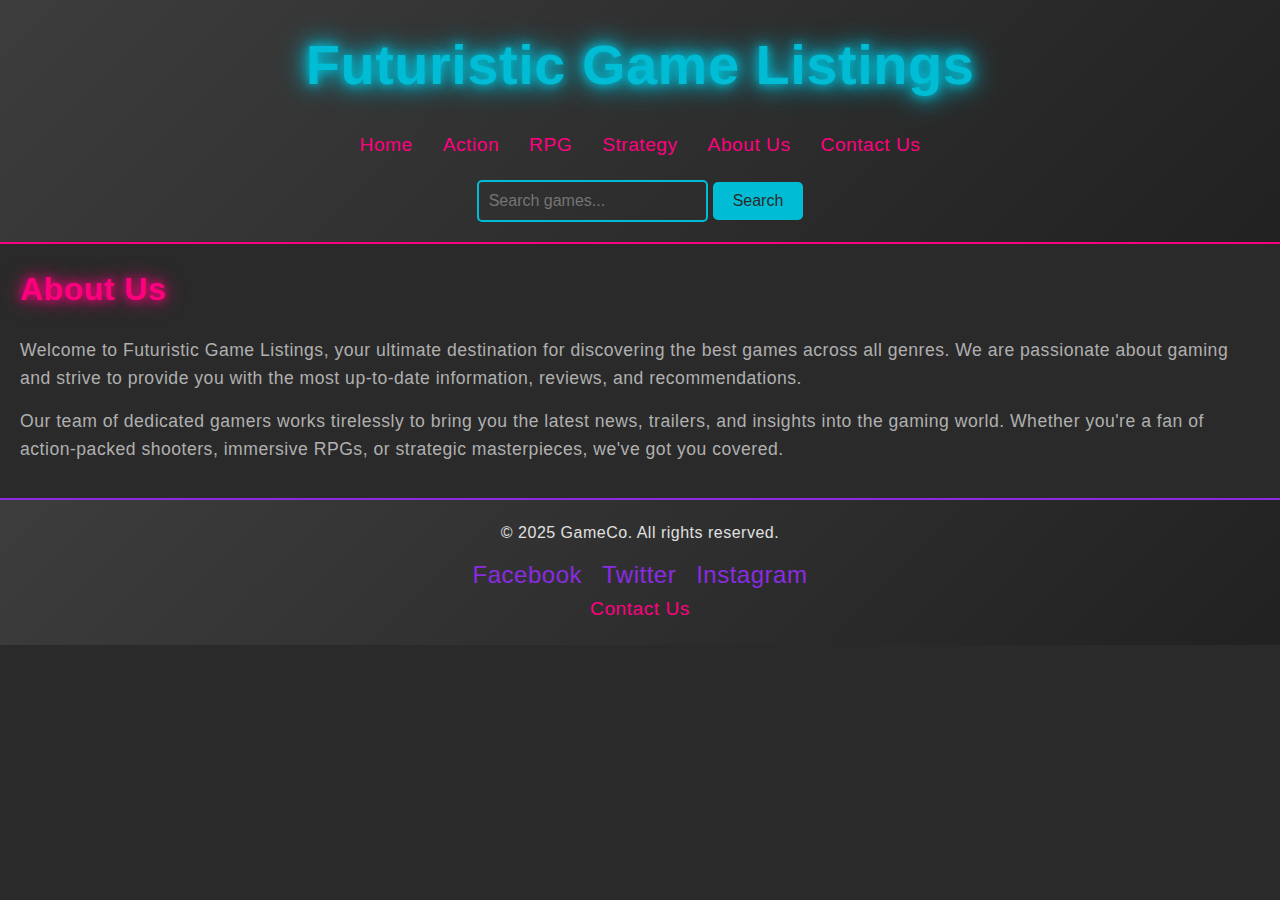
<file: about.html>
<!DOCTYPE html>
<html lang="en">
<head>
    <meta charset="UTF-8">
    <meta name="viewport" content="width=device-width, initial-scale=1.0">
    <title>About Us - Futuristic Game Listings</title>
    <link rel="stylesheet" href="styles/style.css">
</head>
<body>
    <!-- Header Section -->
    <header>
        <h1 class="neon-title">Futuristic Game Listings</h1>
        <nav>
            <ul class="nav-links">
                <li><a href="index.html" class="neon-link">Home</a></li>
                <li><a href="action-games.html" class="neon-link">Action</a></li>
                <li><a href="rpg-games.html" class="neon-link">RPG</a></li>
                <li><a href="strategy-games.html" class="neon-link">Strategy</a></li>
                <li><a href="about.html" class="neon-link">About Us</a></li>
                <li><a href="contact.html" class="neon-link">Contact Us</a></li>
            </ul>
        </nav>
        <!-- Search Bar -->
        <div class="search-bar">
            <input type="text" placeholder="Search games..." class="neon-input">
            <button class="neon-button">Search</button>
        </div>
    </header>

    <!-- Main Content Section -->
    <main>
        <h2 class="neon-heading">About Us</h2>
        <p class="game-description">Welcome to Futuristic Game Listings, your ultimate destination for discovering the best games across all genres. We are passionate about gaming and strive to provide you with the most up-to-date information, reviews, and recommendations.</p>
        <p class="game-description">Our team of dedicated gamers works tirelessly to bring you the latest news, trailers, and insights into the gaming world. Whether you're a fan of action-packed shooters, immersive RPGs, or strategic masterpieces, we've got you covered.</p>
    </main>

    <!-- Footer Section -->
    <footer>
        <p class="neon-text">© 2025 GameCo. All rights reserved.</p>
        <ul class="social-links">
            <li><a href="https://facebook.com/gameco" class="neon-link">Facebook</a></li>
            <li><a href="https://twitter.com/gameco" class="neon-link">Twitter</a></li>
            <li><a href="https://instagram.com/gameco" class="neon-link">Instagram</a></li>
        </ul>
        <p><a href="mailto:contact@gameco.com" class="neon-link">Contact Us</a></p>
    </footer>
</body>
</html>
</file>
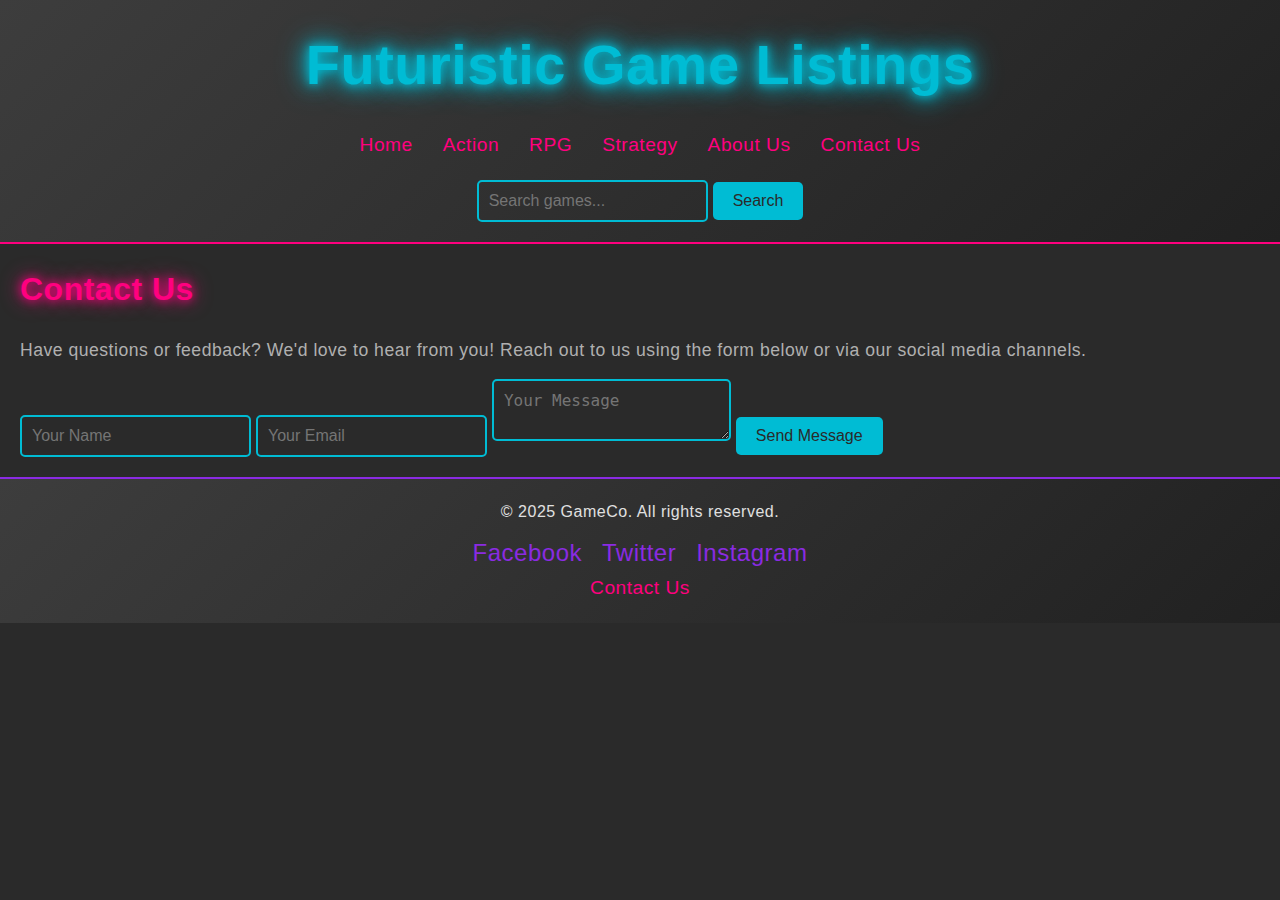
<file: contact.html>
<!DOCTYPE html>
<html lang="en">
<head>
    <meta charset="UTF-8">
    <meta name="viewport" content="width=device-width, initial-scale=1.0">
    <title>Contact Us - Futuristic Game Listings</title>
    <link rel="stylesheet" href="styles/style.css">
</head>
<body>
    <!-- Header Section -->
    <header>
        <h1 class="neon-title">Futuristic Game Listings</h1>
        <nav>
            <ul class="nav-links">
                <li><a href="index.html" class="neon-link">Home</a></li>
                <li><a href="action-games.html" class="neon-link">Action</a></li>
                <li><a href="rpg-games.html" class="neon-link">RPG</a></li>
                <li><a href="strategy-games.html" class="neon-link">Strategy</a></li>
                <li><a href="about.html" class="neon-link">About Us</a></li>
                <li><a href="contact.html" class="neon-link">Contact Us</a></li>
            </ul>
        </nav>
        <!-- Search Bar -->
        <div class="search-bar">
            <input type="text" placeholder="Search games..." class="neon-input">
            <button class="neon-button">Search</button>
        </div>
    </header>

    <!-- Main Content Section -->
    <main>
        <h2 class="neon-heading">Contact Us</h2>
        <p class="game-description">Have questions or feedback? We'd love to hear from you! Reach out to us using the form below or via our social media channels.</p>
        <form class="contact-form">
            <input type="text" placeholder="Your Name" class="neon-input">
            <input type="email" placeholder="Your Email" class="neon-input">
            <textarea placeholder="Your Message" class="neon-input"></textarea>
            <button type="submit" class="neon-button">Send Message</button>
        </form>
    </main>

    <!-- Footer Section -->
    <footer>
        <p class="neon-text">© 2025 GameCo. All rights reserved.</p>
        <ul class="social-links">
            <li><a href="https://facebook.com/gameco" class="neon-link">Facebook</a></li>
            <li><a href="https://twitter.com/gameco" class="neon-link">Twitter</a></li>
            <li><a href="https://instagram.com/gameco" class="neon-link">Instagram</a></li>
        </ul>
        <p><a href="mailto:contact@gameco.com" class="neon-link">Contact Us</a></p>
    </footer>
</body>
</html>
</file>
<file: styles/style.css>
/* Basic Reset */
* {
    margin: 0;
    padding: 0;
    box-sizing: border-box;
}

body {
    font-family: 'Roboto', sans-serif; /* Main font for readability */
    background-color: #2a2a2a; /* Muted dark gray with a subtle blue undertone */
    color: #e0e0e0; /* Light gray text for readability */
    line-height: 1.6;
    letter-spacing: 0.5px;
}

/* Header Styles */
header {
    background: linear-gradient(135deg, #3d3d3d, #212121); /* Gradient with a mix of dark grays */
    padding: 20px;
    text-align: center;
    border-bottom: 2px solid #ff007f; /* Neon Pink */
}

.neon-title {
    font-size: 3.5rem;
    color: #00bcd4; /* Teal Blue */
    font-family: 'Orbitron', sans-serif; /* Futuristic font for title */
    text-shadow: 0 0 10px #00bcd4, 0 0 20px #00bcd4, 0 0 30px #00bcd4;
    animation: flicker 1.5s infinite alternate;
}

@keyframes flicker {
    0% { opacity: 1; }
    50% { opacity: 0.8; }
    100% { opacity: 1; }
}

.nav-links {
    list-style: none;
    display: flex;
    justify-content: center;
    margin-top: 20px;
}

.nav-links li {
    margin: 0 15px;
}

.neon-link {
    text-decoration: none;
    color: #ff007f; /* Neon Pink */
    font-size: 1.2rem;
    font-family: 'Orbitron', sans-serif;
    transition: color 0.3s, text-shadow 0.3s, transform 0.3s;
}

.neon-link:hover {
    color: #ff9800; /* Amber Orange */
    text-shadow: 0 0 10px #ff9800, 0 0 20px #ff9800;
    transform: scale(1.1);
}

.search-bar {
    margin-top: 20px;
}

.neon-input {
    padding: 10px;
    border: 2px solid #00bcd4; /* Teal Blue */
    border-radius: 5px;
    background: transparent;
    color: #e0e0e0;
    font-size: 1rem;
    outline: none;
    transition: border 0.3s, box-shadow 0.3s;
}

.neon-input:focus {
    border-color: #ff9800; /* Amber Orange */
    box-shadow: 0 0 10px #ff9800;
}

.neon-button {
    padding: 10px 20px;
    background: #00bcd4; /* Teal Blue */
    border: none;
    border-radius: 5px;
    color: #2a2a2a; /* Dark background for contrast */
    font-size: 1rem;
    font-family: 'Roboto', sans-serif;
    cursor: pointer;
    transition: background 0.3s, box-shadow 0.3s;
}

.neon-button:hover {
    background: #ff007f; /* Neon Pink */
    box-shadow: 0 0 10px #ff007f;
}

/* Main Content Styles */
main {
    padding: 20px;
}

.game-category {
    margin-bottom: 40px;
}

.neon-heading {
    font-size: 2rem;
    color: #ff007f; /* Neon Pink */
    text-shadow: 0 0 10px #ff007f, 0 0 20px #ff007f;
    font-family: 'Orbitron', sans-serif;
    margin-bottom: 20px;
}

.game-card {
    background: #333; /* Darker background for contrast */
    border: 2px solid #8a2be2; /* Soft Purple */
    border-radius: 10px;
    padding: 20px;
    margin-bottom: 20px;
    transition: transform 0.3s, box-shadow 0.3s, background 0.3s;
}

.game-card:hover {
    transform: scale(1.05);
    box-shadow: 0 0 20px #00bcd4; /* Teal Blue glow */
    background: #444; /* Slightly darker background on hover */
}

.game-image {
    width: 100%;
    border-radius: 10px;
    margin-bottom: 15px;
}

.game-image-large {
    width: 100%;
    max-width: 600px;
    border-radius: 10px;
    margin-bottom: 15px;
}

/* Styling for Game Titles */
.game-title {
    font-size: 2rem;
    color: #ff9800; /* Amber Orange */
    font-family: 'Orbitron', sans-serif;
    text-shadow: 0 0 10px #ff9800, 0 0 20px #ff9800;
    margin-bottom: 10px;
}

/* Styling for Game Descriptions */
.game-description {
    font-size: 1.1rem;
    color: #b0b0b0; /* Light gray with a slight silver touch for readability */
    font-family: 'Roboto', sans-serif;
    margin-bottom: 15px;
}

/* Footer Styles */
footer {
    background: linear-gradient(135deg, #3d3d3d, #212121); /* Gradient with dark gray shades */
    padding: 20px;
    text-align: center;
    border-top: 2px solid #8a2be2; /* Soft Purple */
}

.social-links {
    list-style: none;
    display: flex;
    justify-content: center;
    margin-top: 10px;
}

.social-links li {
    margin: 0 10px;
}

.social-links a {
    color: #8a2be2; /* Soft Purple */
    font-size: 1.5rem;
    font-family: 'Orbitron', sans-serif;
    transition: color 0.3s, text-shadow 0.3s;
}

.social-links a:hover {
    color: #ff007f; /* Neon Pink */
    text-shadow: 0 0 10px #ff007f, 0 0 20px #ff007f;
}

/* Responsive Design Adjustments (optional) */
@media (max-width: 768px) {
    .nav-links {
        flex-direction: column;
        margin-top: 10px;
    }

    .game-category {
        margin-bottom: 30px;
    }

    .neon-heading {
        font-size: 1.5rem;
    }

    .game-card {
        margin-bottom: 15px;
    }

    .social-links {
        flex-direction: column;
    }
}
</file>
